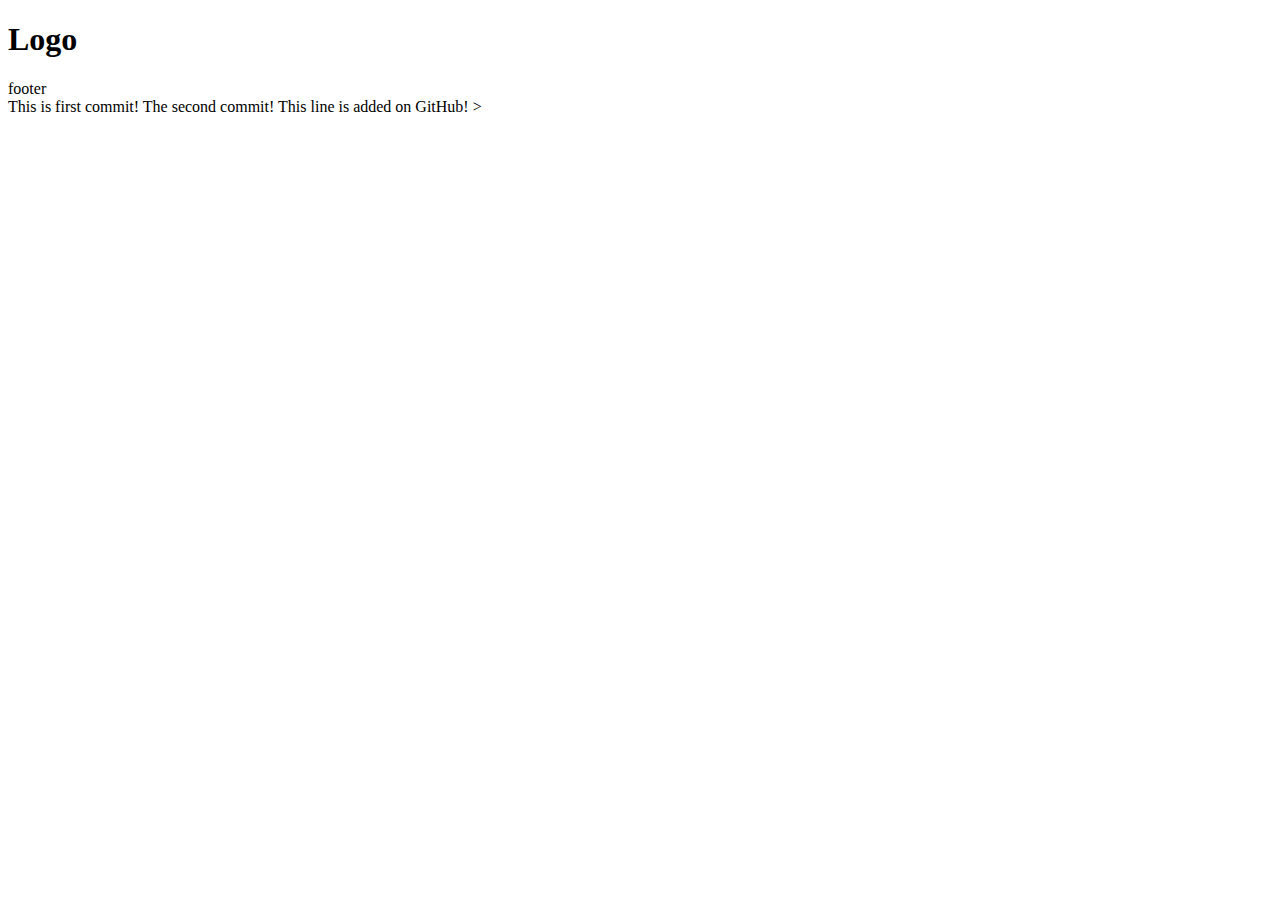
<file: index.html>
<!DOCTYPE html>
<html>
<head>
	<title>Document</title>
</head>
<body>
<div class="header">
	<h1>Logo</h1>
</div>

<div class="footer footer2">
	footer
</div>


This is first commit!
The second commit!
This line is added on GitHub!
</body>
</html>>
</file>
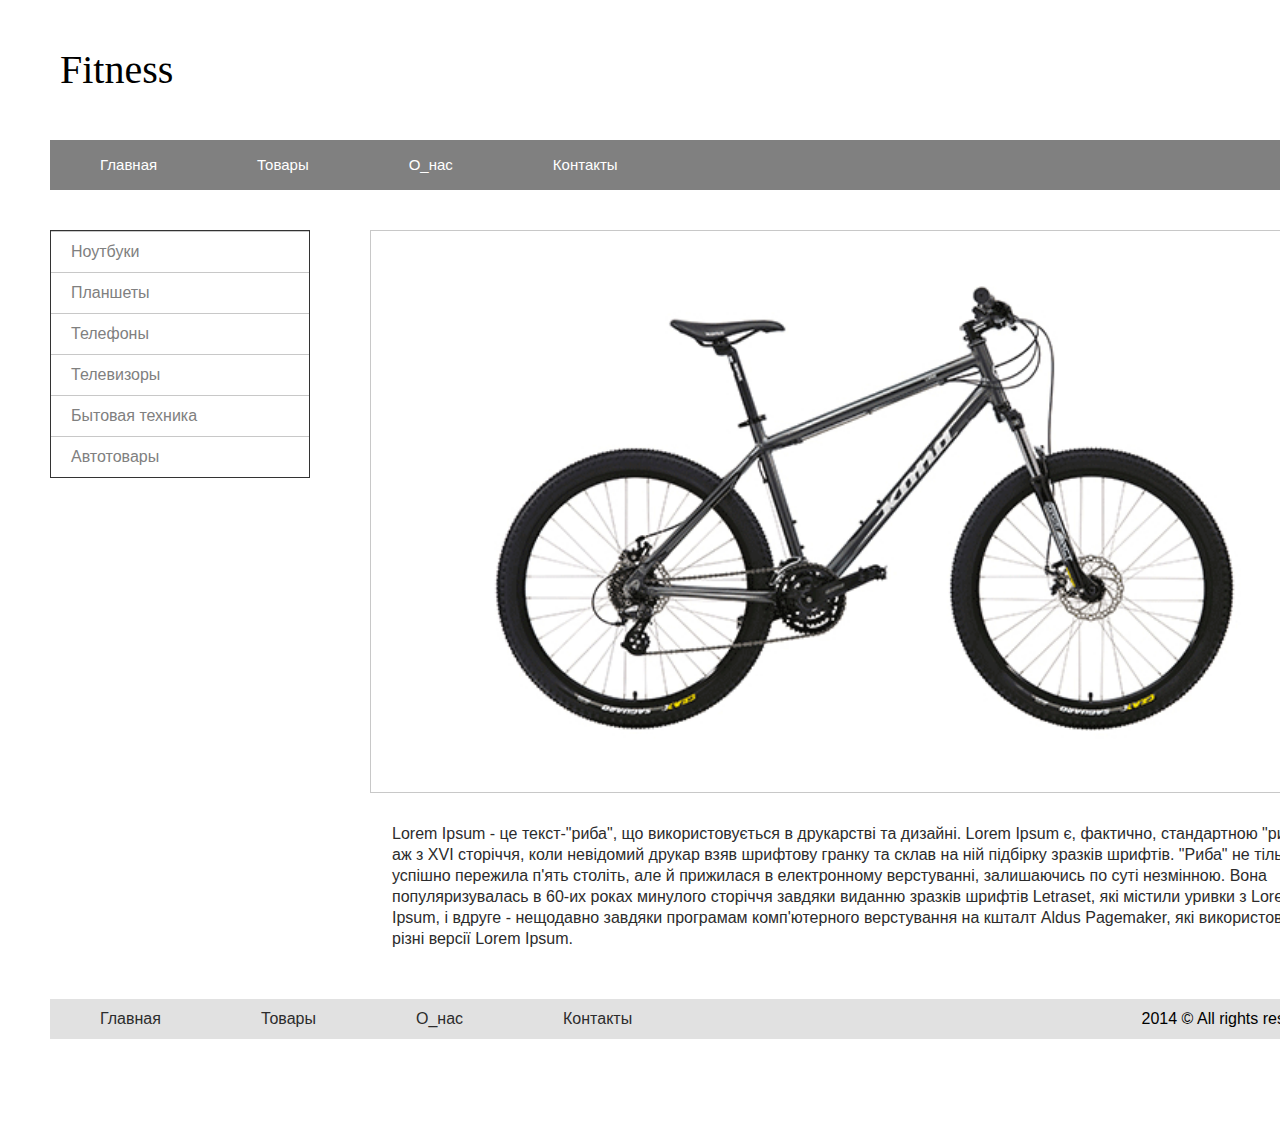
<file: Hometask_3/hometask_3.html>
<!DOCTYPE html>
<html lang="en">
<head>
<meta charset="UTF-8">
	<title>Hometask_3</title>
	<link rel="stylesheet" href="css/reset.css"> <!--обнулили стили-->
	<link rel="stylesheet" href="css/style.css">
	</head>
<body>
  <div class="wrapper">
	<h1>
	Fitness
    </h1>
   <header>
     <ul class="top-line">
	   <li><a href="#">Главная</a></li>
	   <li><a href="#">Товары</a></li>
	   <li><a href="#">О_нас</a></li>
	   <li><a href="#">Контакты</a></li>
     </ul>
   </header>
  <div class="content">
    <div class="sidebar">
       <ul class="sidebar-menu">	
		<li><a href="#">Ноутбуки</a></li>
		<li><a href="#">Планшеты</a></li>
		<li><a href="#">Телефоны</a></li>
		<li><a href="#">Телевизоры</a></li>
		<li><a href="#">Бытовая техника</a></li>
		<li><a href="#">Автотовары</a></li>
	   </ul>
	</div>
   <div class="product">
     <div class="product-image">
        <img src="img/Foto_bicycle.gif" alt="Фото велика">
     </div>
     <div class="product-description">
		<p>Lorem Ipsum - це текст-"риба", що використовується в друкарстві та дизайні. Lorem Ipsum є, фактично, стандартною "рибою" аж з XVI сторіччя, коли невідомий друкар взяв шрифтову гранку та склав на ній підбірку зразків шрифтів. "Риба" не тільки успішно пережила п'ять століть, але й прижилася в електронному верстуванні, залишаючись по суті незмінною. Вона популяризувалась в 60-их роках минулого сторіччя завдяки виданню зразків шрифтів Letraset, які містили уривки з Lorem Ipsum, і вдруге - нещодавно завдяки програмам комп'ютерного верстування на кшталт Aldus Pagemaker, які використовували різні версії Lorem Ipsum.</p>
	 </div>
   </div>
  </div>

  <footer>
    <ul class="footer-menu">
	  <li><a href="#">Главная</a></li>
	  <li><a href="#">Товары</a></li>
	  <li><a href="#">О_нас</a></li>
	  <li><a href="#">Контакты</a></li>
	  <li class="copyright">2014 © All rights reserved</li>
    </ul>
  </footer>

</div>
</body>
</html>
</file>
<file: Hometask_3/css/style.css>
body {
	font-family: Arial, Tahoma, sans-serif;
	background-color: #D8D8D8;
	}

.wrapper {
	margin: 0 auto;
	padding:  50px;
	width: 1300px;
	background-color: white;
	box-shadow: 0 0 5px 0 black; /*1 значение смещение влево, Второе - смещение вниз, 3 - радиус, 4-увеличение, 5 - цвет с прозрачностью в RGBA */
	}

/*HEADER*/
h1 {
	font-size: 40px;
	font-family: verdana;
	margin-left: 10px; 
	color: black;
}

header {
	padding-top: 10px;
	margin-bottom: 40px;
		}

.top-line {
	margin-top: 40px;
	position: relative;
	overflow: hidden;
	background: grey;
}

.top-line li {
	float: left;
}

.top-line a {
	display: block;
	color: white;
	line-height: 50px;
	text-decoration: none;
	padding: 0 50px;
	font-size: 15px;
}

.top-line a:hover {
	background: #4a4a4a;
	border-left: 1px solid #838383;
	border-right: 1px solid #838383;
}


/*CONTENT*/
.content {
	position: relative;
	overflow: hidden;
}
.sidebar {
	float: left;
	width: 260px;
}
.sidebar-menu {
	border: 1px solid #333;
}

.sidebar-menu li {
	border-top: 1px solid #c8c8c8;
}
.sidebar-menu a {
	display: block;
	padding-left: 20px;
	line-height: 40px;
	color: grey;
	text-decoration: none;
	transition: 0,2s all; 
	}
.sidebar-menu a:hover {
	color: #000;
	background: #f3f3f3;
	padding-left: 35px;
}
.product {
	float: right;
	width: 980px;
}
.product-image {
	padding: 40px 0;
	border: 1px solid #c8c8c8;
	text-align: center;
}
img {
	width: 80%;
	}
.product-description {
	line-height: 21px;
	font-size: 16px;
	color: #2c2c2c;
	padding: 30px 22px 0 22px;
}

/*FOOTER*/
footer {
	padding: 50px 0;
}
.footer-menu {
	position: relative;
	overflow: hidden;
	background: #e1e1e1;
}
.footer-menu li {
	float: left;
	list-style: none;
	line-height: 40px;
}
.footer-menu a {
	display: block;
	text-decoration: none;
	color: #2c2c2c;
	padding: 0 50px;
}
.footer-menu .copyright {
	float: right;
	padding-right: 25px;
}
.footer-menu a:hover {
	text-decoration: underline;
}
</file>
